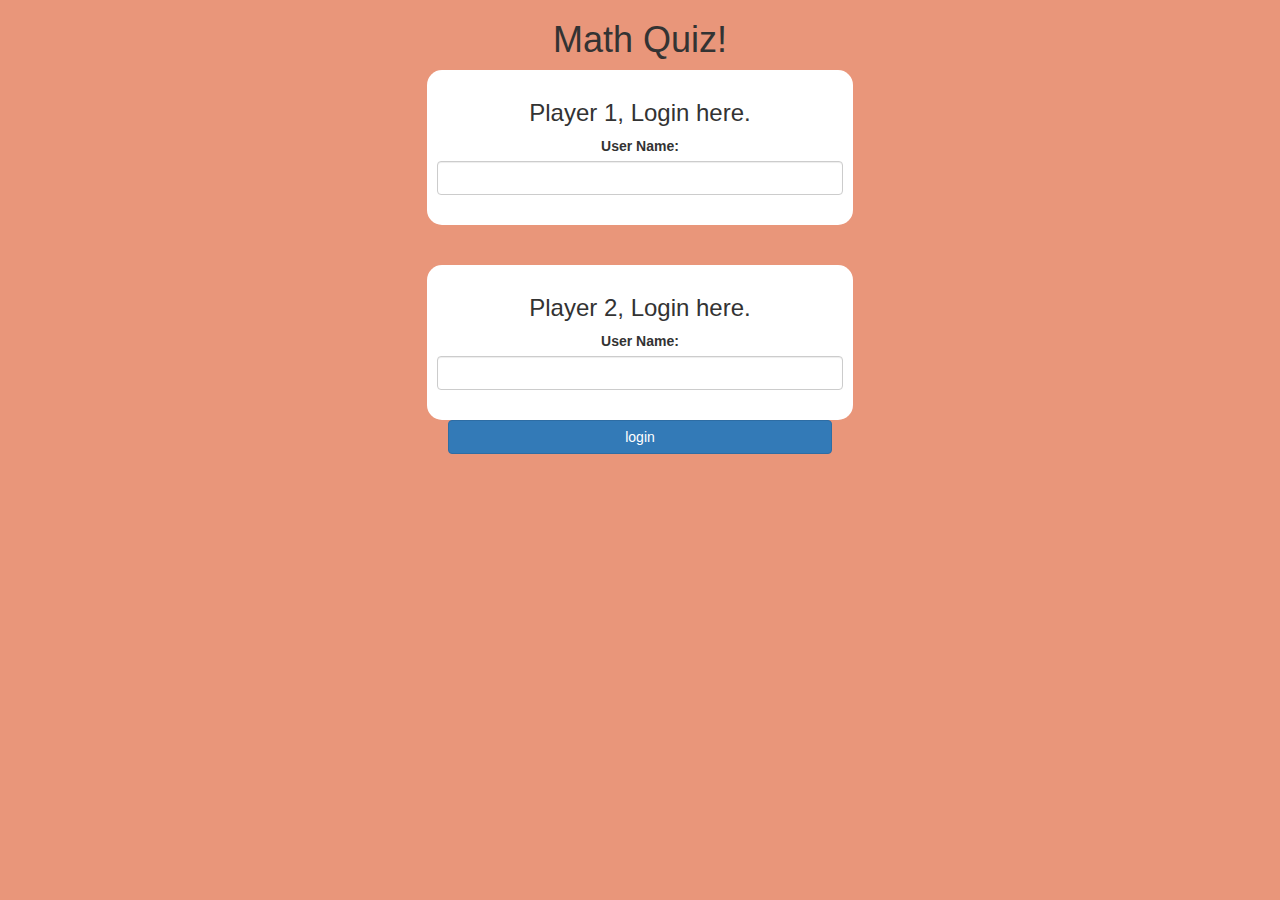
<file: index.html>
<!DOCTYPE html>
<html>
<head>
	<title>Math Quiz Game!</title>

<meta name="viewport" content="width=device-width, initial-scale=1">
<link rel="stylesheet" href="https://maxcdn.bootstrapcdn.com/bootstrap/3.4.0/css/bootstrap.min.css">
<script src="https://ajax.googleapis.com/ajax/libs/jquery/3.4.1/jquery.min.js"></script>
<script src="https://maxcdn.bootstrapcdn.com/bootstrap/3.4.0/js/bootstrap.min.js"></script>

<link rel="stylesheet" type="text/css" href="quiz_game.css">

<script src="game_login.js"></script>
</head>

<body>
    <center>
        <h1>Math Quiz!</h1>

        <div class="col-lg-4 col-sm-8 col-xs-11 login_div1">
            <h3>Player 1, Login here.</h3>
            <label>User Name: </label>
            <input type="text" id="player1_name_input" class="form-control placeholder = player1 name">
            <br>
        </div>
<br><br>
        <div class="col-lg-4 col-sm-8 col-xs-11 login_div2">
            <h3>Player 2, Login here.</h3>
            <label>User Name: </label>
            <input type="text" id="player2_name_input" class="form-control placeholder = player2 name">
            <br>
        </div>
<div>
        <button style="width: 30%;" class="btn btn-primary" onclick="addUser()">login</button>
    </div>
    </center>
<script src="game_login.js"></script>
</body>
</html>
</file>
<file: quiz_game.css>
body{
    background: darksalmon;
}
.login_div1 , .login_div2
{
    background: white;
    padding: 10px;
    float: none;
    border-radius: 15px;
}
#player1_name , #player2_name
{
	display: inline-block;
	margin-left: 20px;
}
#word
{
	width: 60%;
}
#word_display
{
	letter-spacing: 5px;
}
#output
{
background: white;
border-radius: 10px;
border-top: 10px solid #AA4465;
padding: 10px;
float: none;
text-align: left;
}
</file>
